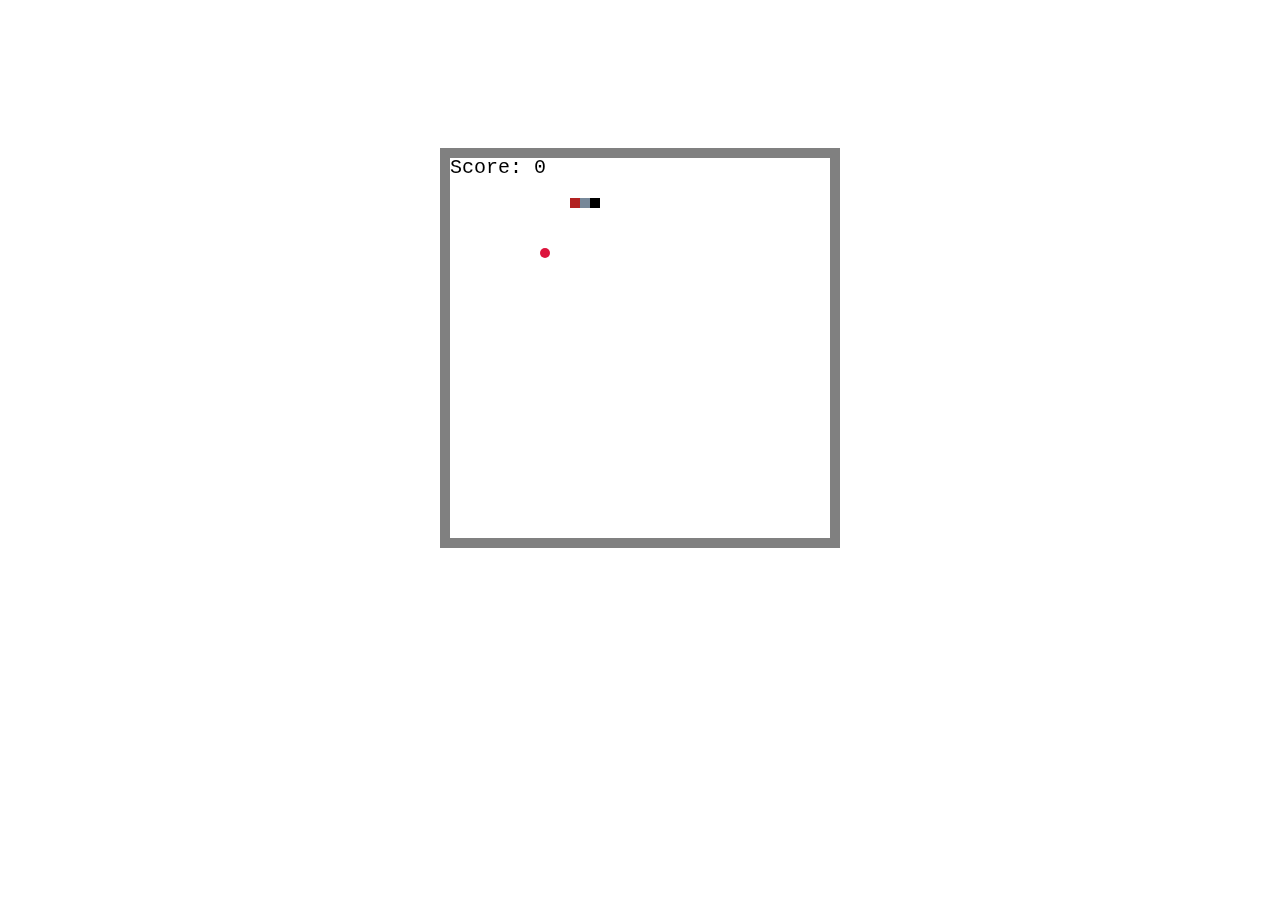
<file: index.html>
<!DOCTYPE html>
<html>

<head>
    <title>Snake!</title>
    <style>
        @import url('https://fonts.googleapis.com/css2?family=Yusei+Magic&display=swap');
    </style>
    <meta name="viewport" content="width=device-width, initial-scale=1">
    <link rel="stylesheet" href="style.css">
</head>

<body>
    <canvas id="canvas" height="400" width="400"></canvas>

    <script src="https://code.jquery.com/jquery-3.6.0.js"></script>
    <script src="script.js"></script>
</body>

</html>
</file>
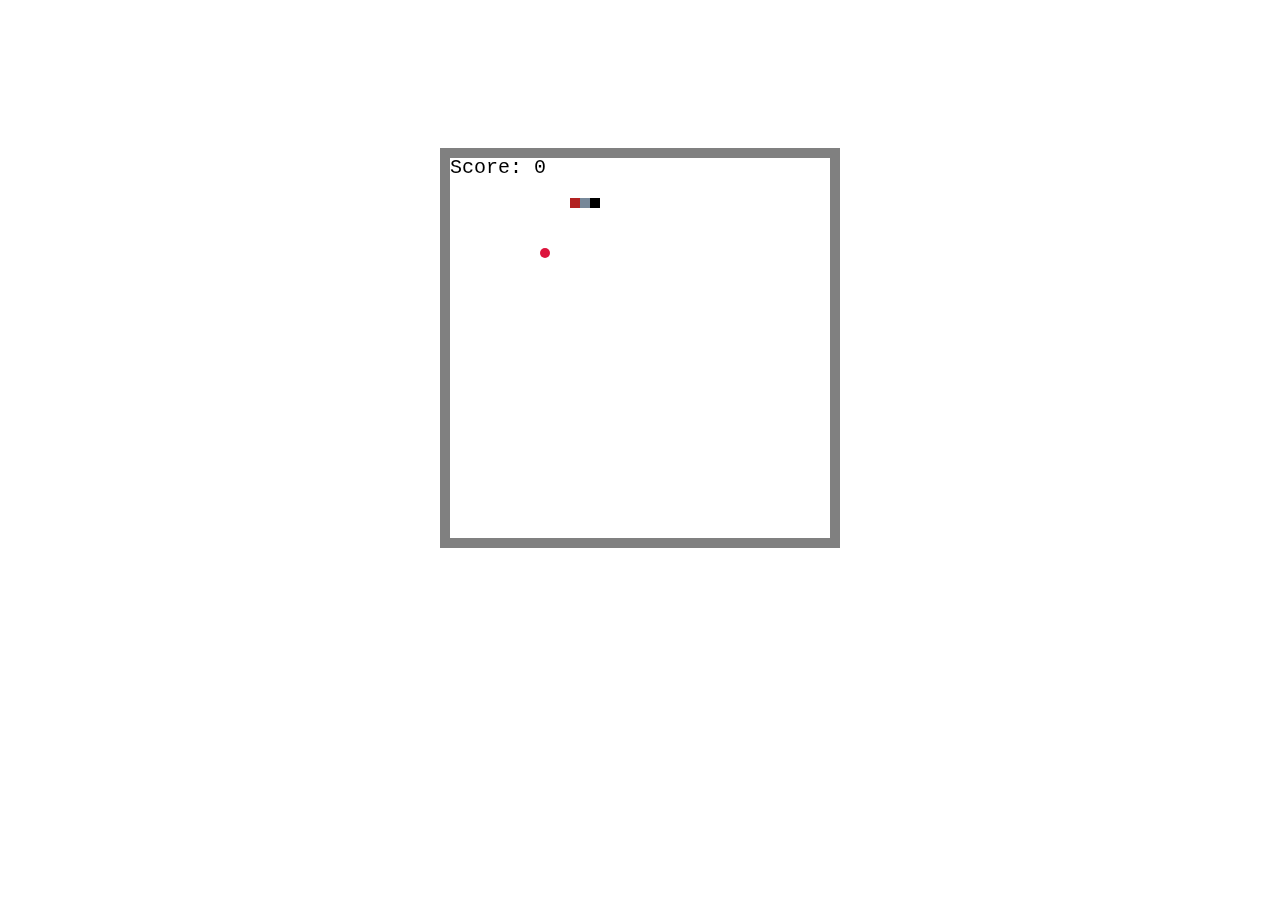
<file: snake.html>
<!DOCTYPE html>
<html>

<head>
    <title>Snake!</title>
    <style>
        @import url('https://fonts.googleapis.com/css2?family=Yusei+Magic&display=swap');
    </style>
    <meta name="viewport" content="width=device-width, initial-scale=1">
    <link rel="stylesheet" href="style.css">
</head>

<body>
    <canvas id="canvas" height="400" width="400"></canvas>

    <script src="https://code.jquery.com/jquery-3.6.0.js"></script>
    <script src="script.js"></script>
</body>

</html>
</file>
<file: style.css>
/* Import font */
@import url('https://fonts.googleapis.com/css2?family=Open+Sans:wght@400&display=swap');

* {
    padding: 0;
    margin: 0;
    box-sizing: border-box;
}

canvas {
    display: block;
    margin: 10% auto 0;
    padding: 20px;
}
</file>
